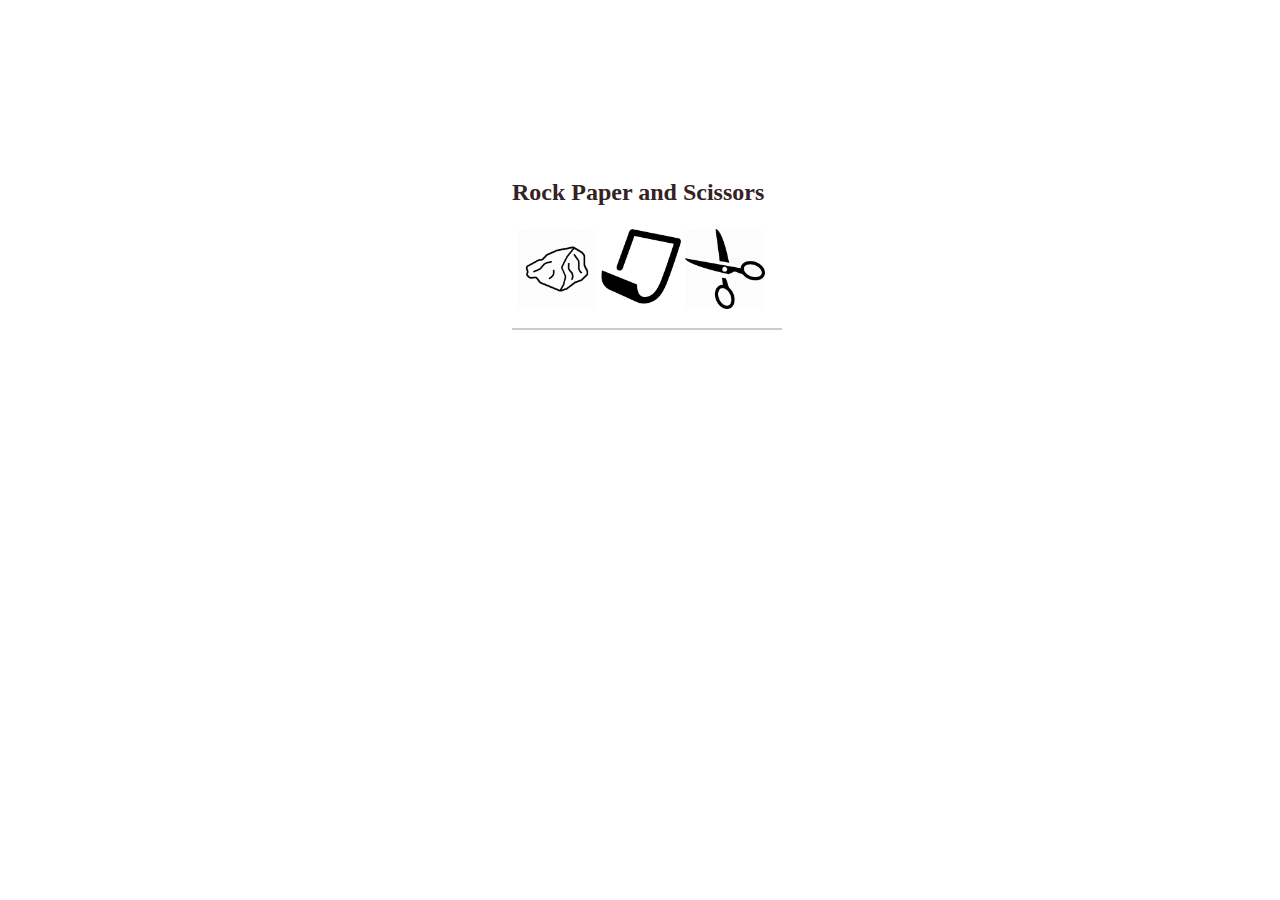
<file: index.html>
<!DOCTYPE html>
<html>
<head>
	<link rel="stylesheet" href="style.css">
  <meta charset="utf-8">
  <title>rock-paper-scissors</title>
</head>

<body>


<div class="container">

<h2 class = "front">Rock Paper and Scissors</h2>
	<div id = #buttons>
   <button id="Rock"></button>
	 <button id="Paper"></button>
	 <button id="Scissors"></button>
   </div>
   <p id="result"></p>
   <p id ="count"> </p>
   <h3 id ="greeting"></h3>
   </div>

<script src='script/script.js'>

</script>

</body>
</html>
</file>
<file: style.css>
* {
    box-sizing: border-box;
}

.front{
color:#332323;
width:100%;
margin-bottom: 30px;
height:20px;
left:50%;
}

.container{
margin: 0 auto;
position: absolute;
top :1%;
height:50px;
margin-top:150px;
left:40%;
display:block;
width:270px;
}

#Rock{
	margin-left: 5px;
	height: 45px;
	max-width: 50%;
	width:30%;
	background: url("img/rock.png");
	background-size: 80px 80px;
	height: 80px;  
    width: 80px;
    border-style: none;    
}
#Paper{

	height: 45px;
	width:30%;
	background: url("img/paper.png");
	background-size: 80px 80px;
	height: 80px;  
    width: 80px;
    border-style: none;  
	}

#Scissors{

	height: 45px;
	width:30%;
	background: url("img/scissors.png");
	background-size: 80px 80px;
	height: 80px;  
    width: 80px;
    border-style:none;
}
#result{

	color:'#FFFFFF';
	}

#count{
	background-color: #3D2C2C;
	color:white;
	border-top: 20px;
	border: 1px solid #ccc;
	}
#total{
	color:rgb(51, 29, 29);
}

#Paper:hover{
  background-color:;  
  color:black;
  border: 1px solid #161D0E;
  box-shadow: 0 1px 1px rgba(0,0,0,0.1);
 }

#Rock:hover{
  background-color:#554C4C;  
  color:black;
  border: 1px solid #161D0E;
  box-shadow: 0 1px 1px rgba(0,0,0,0.1);
 }

 #Scissors:hover{
  background-color:#C8BFBF;  
  color:black;
  border: 1px solid #161D0E;
  box-shadow: 0 1px 1px rgba(0,0,0,0.1);
 
 }
 #tab1 { 
       display: block-inline;
       margin-left:  180px; 
}
#tab2{
	margin-left: 205px;
	display:block-inline;


}
</file>
